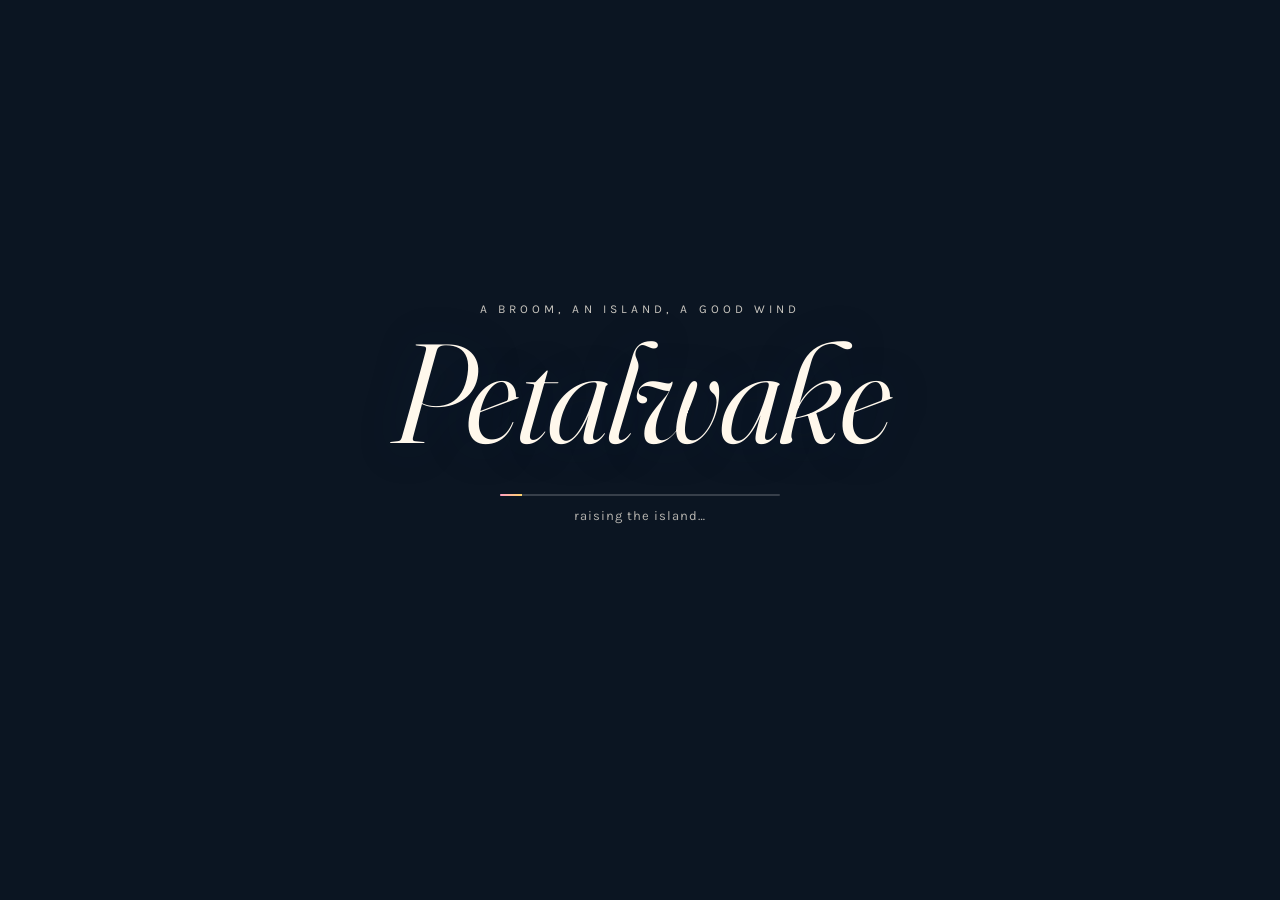
<file: index.html>
<!doctype html>
<html lang="en">
<head>
<meta charset="utf-8">
<meta name="viewport" content="width=device-width, initial-scale=1, maximum-scale=1, user-scalable=no, viewport-fit=cover">
<meta name="theme-color" content="#0b1420">
<meta name="mobile-web-app-capable" content="yes">
<meta name="apple-mobile-web-app-capable" content="yes">
<meta name="apple-mobile-web-app-status-bar-style" content="black-translucent">
<meta name="apple-mobile-web-app-title" content="Petalwake">
<link rel="manifest" href="./manifest.webmanifest">
<link rel="icon" href="./icon-192.png">
<link rel="apple-touch-icon" href="./icon-192.png">
<title>Petalwake</title>
<link rel="preconnect" href="https://fonts.googleapis.com">
<link rel="preconnect" href="https://fonts.gstatic.com" crossorigin>
<link href="https://fonts.googleapis.com/css2?family=Fraunces:ital,opsz,wght@0,9..144,300..600;1,9..144,300..500&family=Karla:wght@400;500;600&display=swap" rel="stylesheet">
<link rel="stylesheet" href="./src/ui/style.css">
<link rel="stylesheet" href="./src/ui/journal.css">
<link rel="stylesheet" href="./src/ui/extras.css">
<script type="importmap">
{ "imports": { "three": "./vendor/three/build/three.module.js", "three/addons/": "./vendor/three/examples/jsm/" } }
</script>
</head>
<body>
<canvas id="view"></canvas>

<div id="hud" hidden>
  <div class="hud-tl">
    <div class="seeds"><span class="seeds-icon"></span><span id="seedCount">0</span><span class="seeds-of">/ <span id="seedTotal">0</span></span>
      <span class="compass" id="compass" title="nearest wind seed"><svg viewBox="-12 -12 24 24" width="22" height="22"><path d="M0 -9 L5 6 L0 3 L-5 6 Z" fill="currentColor"/></svg><span id="seedDist"></span></span>
    </div>
    <div class="run"><span id="runPts">0</span><small>score</small></div>
    <div class="place" id="place"></div>
  </div>
  <div class="hud-bl">
    <div class="gust"><div class="gust-fill" id="gustFill"></div></div>
    <div class="gust-label">gust</div>
    <div class="trick" id="trick" hidden><kbd>Q</kbd>kickflip</div>
  </div>
  <div class="hud-br"><span id="speed">0</span><small>km/h</small></div>
  <div class="hud-tr" id="job" hidden>
    <div class="job-kicker"><span class="job-icon"></span>parcel for</div>
    <div class="job-name"><span id="jobName"></span><span class="job-spot" id="jobSpot"></span></div>
    <div class="job-meta"><span class="compass" id="jobCompass" title="where the parcel is going"><svg viewBox="-12 -12 24 24" width="22" height="22"><path d="M0 -9 L5 6 L0 3 L-5 6 Z" fill="currentColor"/></svg><span id="jobDist"></span></span><span class="job-count"><span id="jobCount">0</span> delivered</span></div>
    <div class="job-story" id="jobStory"></div>
    <div class="job-clock"><span class="job-time" id="jobTime">–:–</span><span class="job-par" id="jobPar"></span></div>
  </div>
  <div class="flow" id="flow"><div class="flow-top"><span class="flow-label" id="flowLabel"></span><span class="flow-mult" id="flowMult">×1</span></div><div class="flow-pts" id="flowPts">0</div><div class="flow-heat"><div id="flowHeat"></div></div></div>
  <div class="prompt" id="prompt"></div>
  <div class="card" id="card"><div class="card-kicker" id="cardKicker"></div><div class="card-name" id="cardName"></div><div class="card-sub" id="cardSub"></div></div>
  <div class="toast" id="toast"></div>
</div>

<div id="title">
  <div class="title-inner">
    <p class="kicker">a broom, an island, a good wind</p>
    <h1>Petalwake</h1>
    <div class="bar"><div class="bar-fill" id="loadFill"></div></div>
    <p class="status" id="loadStatus">gathering the wind…</p>
    <button id="retryLoad" hidden>Try again</button>
    <button id="start" hidden>Take off</button>
    <div class="records" id="records" hidden></div>
    <div class="keys" id="keys" hidden>
      <div><kbd>W</kbd><kbd>S</kbd> dive · climb</div>
      <div><kbd>A</kbd><kbd>D</kbd> bank</div>
      <div><kbd>Shift</kbd> ride the gust</div>
      <div><kbd>Space</kbd> ease up</div>
      <div><kbd>Mouse</kbd> steer · <kbd>C</kbd> camera · <kbd>I</kbd> invert pitch</div>
      <div><kbd>P</kbd> hide HUD · <kbd>M</kbd> mute · <kbd>J</kbd> journal</div>
    </div>
  </div>
</div>

<script type="module" src="./src/main.js?v=20261112b"></script>
</body>
</html>
</file>
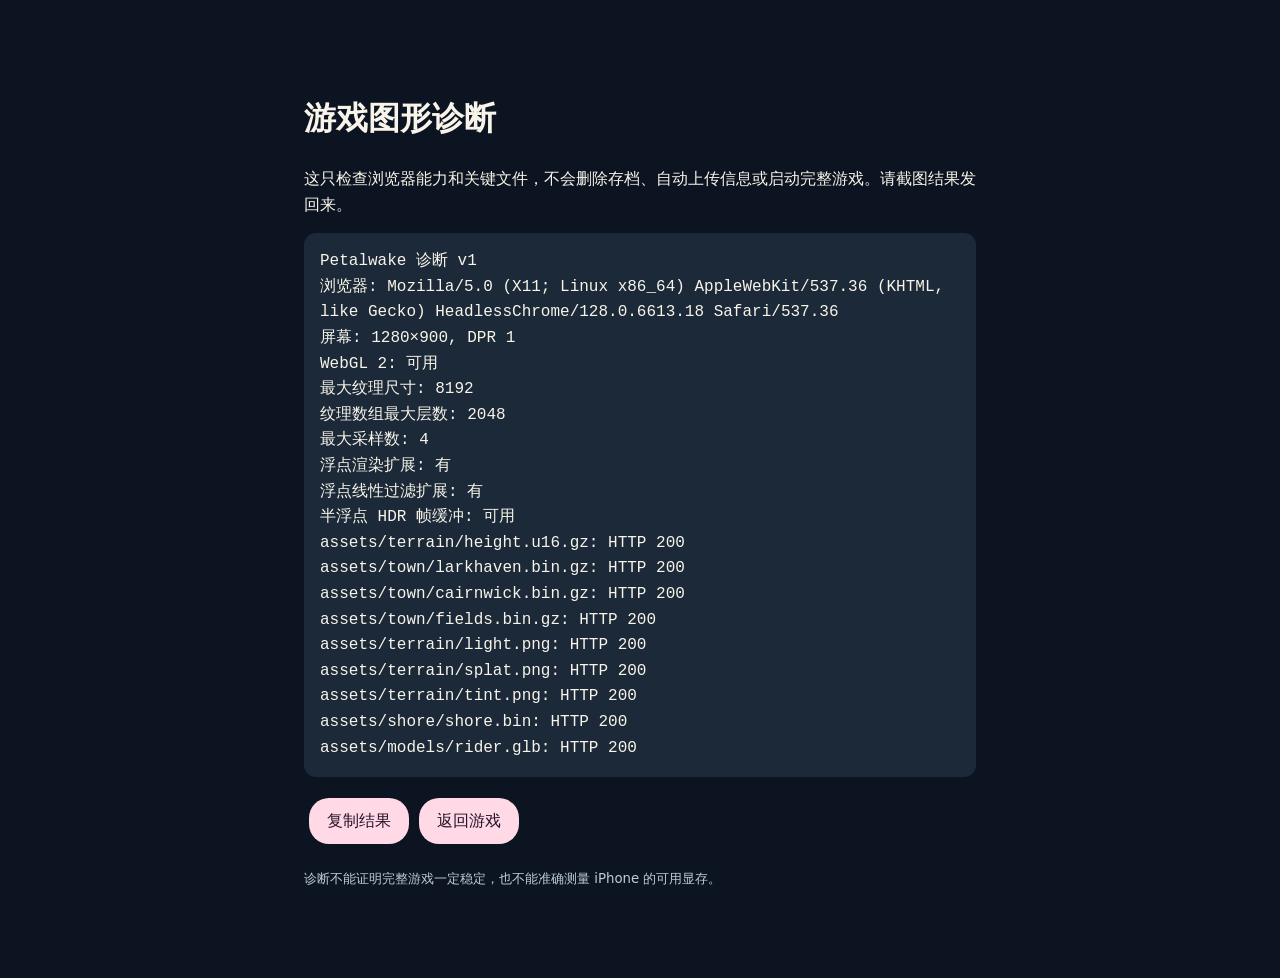
<file: diagnostics.html>
<!doctype html><html lang="zh-CN"><head><meta charset="utf-8"><meta name="viewport" content="width=device-width,initial-scale=1,viewport-fit=cover"><title>Petalwake 图形诊断</title><style>body{background:#0b1420;color:#f8f4e9;font:16px/1.6 system-ui,sans-serif;padding:5vw}main{max-width:42rem;margin:auto}pre{white-space:pre-wrap;overflow-wrap:anywhere;background:#1b2938;padding:16px;border-radius:12px}a,button{display:inline-block;margin:5px;padding:10px 18px;border:0;border-radius:20px;background:#ffd9e6;color:#251329;font:inherit;text-decoration:none}small{color:#bdcbd6}</style></head><body><main><h1>游戏图形诊断</h1><p>这只检查浏览器能力和关键文件，不会删除存档、自动上传信息或启动完整游戏。请截图结果发回来。</p><pre id="output">正在检查……</pre><button id="copy">复制结果</button><a href="./">返回游戏</a><p><small>诊断不能证明完整游戏一定稳定，也不能准确测量 iPhone 的可用显存。</small></p></main><script>
(async()=>{
 const lines=['Petalwake 诊断 v1', '浏览器: '+navigator.userAgent, `屏幕: ${innerWidth}×${innerHeight}, DPR ${devicePixelRatio}`];
 try {
  const canvas=document.createElement('canvas');canvas.width=2;canvas.height=2;const gl=canvas.getContext('webgl2',{antialias:false});
  if(!gl) lines.push('WebGL 2: 不可用'); else {
   const ext=!!gl.getExtension('EXT_color_buffer_float'), linear=!!gl.getExtension('OES_texture_float_linear');
   lines.push('WebGL 2: 可用',`最大纹理尺寸: ${gl.getParameter(gl.MAX_TEXTURE_SIZE)}`,`纹理数组最大层数: ${gl.getParameter(gl.MAX_ARRAY_TEXTURE_LAYERS)}`,`最大采样数: ${gl.getParameter(gl.MAX_SAMPLES)}`,`浮点渲染扩展: ${ext?'有':'无'}`,`浮点线性过滤扩展: ${linear?'有':'无'}`);
   const tex=gl.createTexture(), fb=gl.createFramebuffer();gl.bindTexture(gl.TEXTURE_2D,tex);gl.texStorage2D(gl.TEXTURE_2D,1,gl.RGBA16F,2,2);gl.bindFramebuffer(gl.FRAMEBUFFER,fb);gl.framebufferTexture2D(gl.FRAMEBUFFER,gl.COLOR_ATTACHMENT0,gl.TEXTURE_2D,tex,0);
   lines.push('半浮点 HDR 帧缓冲: '+(gl.checkFramebufferStatus(gl.FRAMEBUFFER)===gl.FRAMEBUFFER_COMPLETE?'可用':'不可用'));gl.deleteFramebuffer(fb);gl.deleteTexture(tex);
  }
 }catch(e){lines.push('图形检查异常: '+e.message)}
 const paths=['assets/terrain/height.u16.gz','assets/town/larkhaven.bin.gz','assets/town/cairnwick.bin.gz','assets/town/fields.bin.gz','assets/terrain/light.png','assets/terrain/splat.png','assets/terrain/tint.png','assets/shore/shore.bin','assets/models/rider.glb'];
 await Promise.all(paths.map(async path=>{const controller=new AbortController(), timer=setTimeout(()=>controller.abort(),12000);try{const r=await fetch('./'+path,{method:'HEAD',signal:controller.signal});lines.push(`${path}: HTTP ${r.status}`)}catch(e){lines.push(`${path}: 连接失败 (${e.name})`)}finally{clearTimeout(timer)}}));
 document.getElementById('output').textContent=lines.join('\n');
})();
document.getElementById('copy').onclick=async()=>{try{await navigator.clipboard.writeText(document.getElementById('output').textContent);document.getElementById('copy').textContent='已复制'}catch(e){document.getElementById('copy').textContent='请截图结果'}};
</script></body></html>
</file>
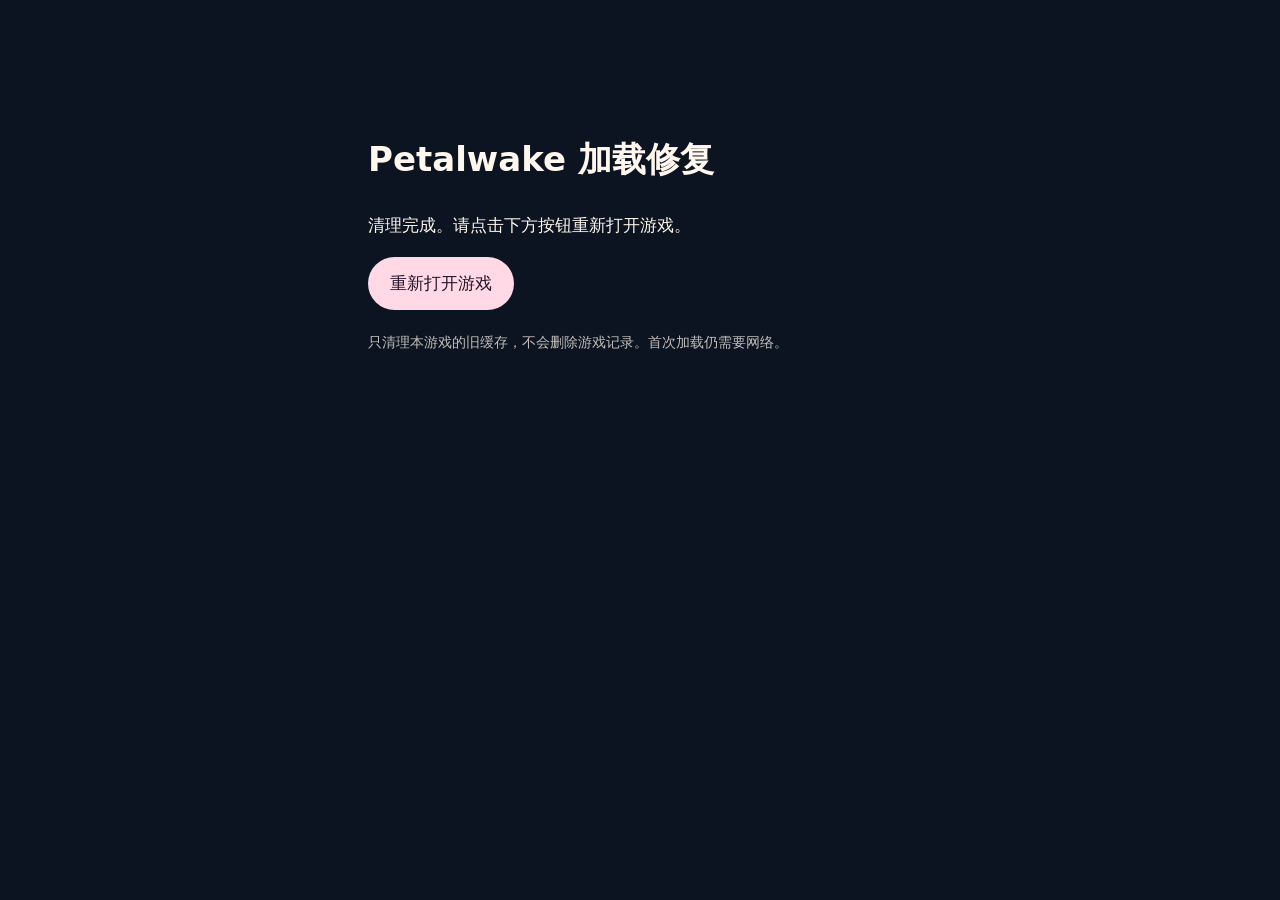
<file: repair.html>
<!doctype html>
<html lang="zh-CN"><head><meta charset="utf-8"><meta name="viewport" content="width=device-width,initial-scale=1,viewport-fit=cover"><title>Petalwake 修复</title><style>body{background:#0b1420;color:#fff6ee;font:17px/1.7 system-ui,sans-serif;margin:0;padding:12vh 7vw}main{max-width:34rem;margin:auto}a,button{display:inline-block;background:#ffd9e6;color:#251329;padding:12px 22px;border:0;border-radius:28px;font:inherit;text-decoration:none}small{opacity:.75}[hidden]{display:none!important}</style></head><body><main><h1>Petalwake 加载修复</h1><p id="status">正在清理旧版游戏缓存……</p><a id="open" href="./" hidden>重新打开游戏</a><p><small>只清理本游戏的旧缓存，不会删除游戏记录。首次加载仍需要网络。</small></p></main><script>
(async()=>{try{if('serviceWorker' in navigator){const scope=new URL('./',location.href).href;const reg=await navigator.serviceWorker.getRegistration(scope);if(reg&&reg.scope===scope)await reg.unregister()}if('caches' in window)for(const key of await caches.keys())if(key.startsWith('petalwake-'))await caches.delete(key);document.getElementById('status').textContent='清理完成。请点击下方按钮重新打开游戏。';document.getElementById('open').hidden=false}catch(e){document.getElementById('status').textContent='清理未完成。请检查网络后重新打开此页面。'}})();
</script></body></html>
</file>
<file: src/ui/style.css>
:root {
  --ink: #fff8ec;
  --petal: #ff9ec4;
  --gold: #ffd36b;
}
* { box-sizing: border-box; }
[hidden] { display: none !important; }
html, body { margin: 0; height: 100%; background: #0b1420; overflow: hidden; }
body { font-family: "Karla", system-ui, sans-serif; color: var(--ink); -webkit-font-smoothing: antialiased; }
#view { position: fixed; inset: 0; width: 100vw; height: 100vh; display: block; outline: none; }

/* ---------- title ---------- */
#title {
  position: fixed; inset: 0; display: grid; place-items: center; text-align: center;
  background: radial-gradient(120% 90% at 50% 40%, rgba(9, 22, 40, 0.05), rgba(6, 14, 28, 0.62));
  transition: opacity 1.4s ease, visibility 1.4s; z-index: 5;
}
#title.loading { background: #0b1522; }
#title.gone { opacity: 0; visibility: hidden; pointer-events: none; }
.title-inner { padding: 24px; transform: translateY(-4vh); }
.kicker { margin: 0 0 10px; letter-spacing: 0.34em; text-transform: uppercase; font-size: 12px; opacity: 0.78; }
h1 {
  margin: 0; font-family: "Fraunces", Georgia, serif; font-weight: 340; font-style: italic;
  font-size: clamp(64px, 11vw, 168px); line-height: 0.95; letter-spacing: -0.02em;
  text-shadow: 0 2px 40px rgba(10, 30, 60, 0.45);
}
.bar { width: min(280px, 60vw); height: 2px; margin: 34px auto 12px; background: rgba(255, 255, 255, 0.18); overflow: hidden; border-radius: 2px; }
.bar-fill { height: 100%; width: 0%; background: linear-gradient(90deg, var(--petal), var(--gold)); transition: width 0.35s ease; }
.status { margin: 0; font-size: 13px; letter-spacing: 0.08em; opacity: 0.7; min-height: 1.4em; }
#start, #retryLoad {
  margin-top: 30px; padding: 15px 44px; font: 600 14px "Karla", sans-serif; letter-spacing: 0.3em; text-transform: uppercase;
  color: #2a1730; background: linear-gradient(180deg, #fff3e2, #ffd9e6); border: 0; border-radius: 999px; cursor: pointer;
  box-shadow: 0 10px 40px rgba(255, 150, 200, 0.35), inset 0 -2px 0 rgba(120, 40, 80, 0.18);
  transition: transform 0.18s ease, box-shadow 0.18s ease;
}
#start:hover, #retryLoad:hover { transform: translateY(-2px) scale(1.03); box-shadow: 0 16px 50px rgba(255, 150, 200, 0.5), inset 0 -2px 0 rgba(120, 40, 80, 0.18); }
.keys { margin-top: 34px; display: flex; gap: 10px 26px; flex-wrap: wrap; justify-content: center; font-size: 13px; opacity: 0.86; max-width: 760px; }
kbd {
  display: inline-block; min-width: 24px; padding: 3px 7px; margin-right: 4px; font: 600 11px "Karla", sans-serif; letter-spacing: 0.06em;
  border: 1px solid rgba(255, 255, 255, 0.5); border-radius: 6px; background: rgba(255, 255, 255, 0.10);
}

/* ---------- hud ---------- */
#hud { position: fixed; inset: 0; pointer-events: none; z-index: 3; transition: opacity 0.6s ease; text-shadow: 0 1px 12px rgba(0, 20, 50, 0.55); }
#hud.quiet { opacity: 0; }
.hud-tl { position: absolute; left: 30px; top: 26px; }
.seeds { display: flex; align-items: baseline; gap: 8px; font-family: "Fraunces", serif; font-size: 34px; font-style: italic; }
.seeds-of { font-size: 16px; opacity: 0.7; font-style: normal; font-family: "Karla", sans-serif; }
.seeds-icon { width: 15px; height: 15px; border-radius: 50%; background: radial-gradient(circle at 35% 35%, #fff, var(--gold) 55%, #ff9f43); box-shadow: 0 0 16px var(--gold); align-self: center; }
.place { margin-top: 6px; font-size: 12px; letter-spacing: 0.3em; text-transform: uppercase; opacity: 0; transition: opacity 1.2s ease; }
.place.show { opacity: 0.85; }
.hud-bl { position: absolute; left: 30px; bottom: 28px; width: 190px; }
.gust { height: 4px; border-radius: 4px; background: rgba(255, 255, 255, 0.22); overflow: hidden; }
.gust-fill { height: 100%; width: 0%; background: linear-gradient(90deg, #fff, var(--petal)); border-radius: 4px; }
.gust-label { margin-top: 7px; font-size: 10px; letter-spacing: 0.34em; text-transform: uppercase; opacity: 0.7; }
.hud-br { position: absolute; right: 32px; bottom: 22px; font-family: "Fraunces", serif; font-style: italic; font-size: 44px; line-height: 1; }
.hud-br small { font: 500 11px "Karla", sans-serif; letter-spacing: 0.3em; text-transform: uppercase; margin-left: 8px; opacity: 0.7; }
.toast {
  position: absolute; left: 50%; top: 15%; transform: translateX(-50%); font-family: "Fraunces", serif; font-style: italic; font-size: clamp(22px, 2.6vw, 38px);
  opacity: 0; transition: opacity 0.9s ease; white-space: nowrap;
}
.toast.show { opacity: 0.96; }

.compass { display: inline-flex; align-items: center; gap: 6px; margin-left: 14px; font: 500 12px "Karla", sans-serif; letter-spacing: 0.12em; opacity: 0.8; font-style: normal; }
.compass svg { color: var(--gold); filter: drop-shadow(0 0 6px rgba(255, 211, 107, 0.7)); transition: transform 0.12s linear; }

/* ---------- errands: the parcel (top right), the landing prompt, the delivery card, the trick ---------- */
.hud-tr { position: absolute; right: 32px; top: 26px; text-align: right; }
.job-kicker { font-size: 10px; letter-spacing: 0.34em; text-transform: uppercase; opacity: 0.75; }
.job-icon {
  display: inline-block; width: 12px; height: 11px; margin-right: 10px; border-radius: 2px; vertical-align: -1px;
  background: linear-gradient(#fff8ec, #fff8ec) center / 2px 100% no-repeat, linear-gradient(#fff8ec, #fff8ec) center / 100% 2px no-repeat, linear-gradient(135deg, var(--gold), #ff9f43);
  box-shadow: 0 0 14px rgba(255, 211, 107, 0.85);
}
.job-name { margin-top: 3px; font: italic 400 28px/1.12 "Fraunces", serif; }
.job-spot { font: 500 12px "Karla", sans-serif; letter-spacing: 0.12em; opacity: 0.7; }
.job-meta { margin-top: 5px; display: flex; justify-content: flex-end; align-items: center; gap: 14px; font: 500 12px "Karla", sans-serif; letter-spacing: 0.12em; }
.job-meta .compass { margin-left: 0; }
.job-count { opacity: 0.7; }
#job.fresh .job-name { animation: job-fresh 1.8s ease; }
@keyframes job-fresh { 0% { opacity: 0; transform: translateY(8px); color: var(--gold); } 35% { opacity: 1; color: var(--gold); } 100% { transform: none; color: var(--ink); } }

.prompt {
  position: absolute; left: 50%; bottom: 9%; transform: translate(-50%, 8px); display: flex; align-items: center; gap: 10px; white-space: nowrap;
  font: 500 13px "Karla", sans-serif; letter-spacing: 0.2em; text-transform: uppercase; opacity: 0; transition: opacity 0.4s ease, transform 0.4s ease;
}
.prompt.show { opacity: 0.96; transform: translate(-50%, 0); }
.prompt kbd { margin-right: 0; padding: 4px 10px; font-size: 12px; background: rgba(255, 255, 255, 0.16); }
.prompt .x2 { margin: 0 2px 0 -3px; font-weight: 600; letter-spacing: 0.04em; color: var(--gold); }
.prompt em { margin-left: 8px; font: italic 400 21px/1 "Fraunces", serif; letter-spacing: 0; text-transform: none; }
.prompt small { margin-left: 18px; font-size: 10px; letter-spacing: 0.26em; opacity: 0.62; }
.prompt small kbd { margin-right: 7px; padding: 2px 6px; font-size: 10px; }

.card { position: absolute; left: 50%; top: 23%; transform: translate(-50%, 12px); text-align: center; white-space: nowrap; opacity: 0; transition: opacity 0.8s ease, transform 1s cubic-bezier(0.2, 0.9, 0.2, 1); }
.card.show { opacity: 1; transform: translate(-50%, 0); }
.card-kicker { font-size: 11px; letter-spacing: 0.42em; text-transform: uppercase; color: var(--gold); text-shadow: 0 0 18px rgba(255, 211, 107, 0.5), 0 1px 12px rgba(0, 20, 50, 0.55); }
.card-name { margin-top: 5px; font: italic 340 clamp(34px, 4.6vw, 68px)/1.05 "Fraunces", Georgia, serif; letter-spacing: -0.01em; text-shadow: 0 2px 30px rgba(10, 30, 60, 0.5); }
.card-name::after { content: ""; display: block; width: 72px; height: 1px; margin: 13px auto 0; background: linear-gradient(90deg, transparent, var(--gold), transparent); }
.card-sub { margin-top: 11px; font-size: 12px; letter-spacing: 0.22em; text-transform: uppercase; opacity: 0.85; }

.trick { margin-top: 12px; font-size: 10px; letter-spacing: 0.34em; text-transform: uppercase; opacity: 0.75; transition: opacity 0.3s ease; }
.trick kbd { min-width: 20px; padding: 2px 6px; margin-right: 8px; text-align: center; }
.trick.cool { opacity: 0.3; }
</file>
<file: src/ui/journal.css>
/* The journal: treasure counter, found card, and the page on J. Uses the HUD's own type and inks. */

/* ---------- counter (in .hud-tl, under the seeds) ---------- */
.treasures { display: flex; align-items: center; gap: 8px; margin-top: 4px; font: 500 13px "Karla", sans-serif; letter-spacing: 0.08em; }
.treasures-gem {
  width: 11px; height: 11px; transform: rotate(45deg); border-radius: 2px; margin: 0 4px 0 2px;
  background: linear-gradient(135deg, #fff, #ffd9ec 45%, #b9a3ff); box-shadow: 0 0 12px rgba(255, 200, 235, 0.9);
}
.treasures-n { font: italic 400 22px "Fraunces", serif; letter-spacing: 0; }
.treasures-of { opacity: 0.72; text-transform: lowercase; }
.treasures kbd { margin-left: 6px; opacity: 0.6; min-width: 20px; padding: 2px 6px; text-align: center; }
.treasures.bump .treasures-n { animation: treasure-bump 0.9s ease; }
@keyframes treasure-bump { 0% { transform: scale(1); } 25% { transform: scale(1.7); color: var(--gold); } 100% { transform: scale(1); } }

/* ---------- found card ---------- */
.treasure-card {
  --tint: #ffe2a8;
  position: fixed; left: 50%; bottom: 12%; transform: translate(-50%, 18px); z-index: 4; pointer-events: none;
  width: min(620px, 86vw); padding: 22px 34px 24px; text-align: center; color: var(--ink);
  background: linear-gradient(180deg, rgba(10, 22, 40, 0.50), rgba(10, 22, 40, 0.66));
  border: 1px solid rgba(255, 255, 255, 0.22); border-radius: 18px;
  box-shadow: 0 18px 60px rgba(0, 10, 30, 0.45), inset 0 1px 0 rgba(255, 255, 255, 0.16);
  -webkit-backdrop-filter: blur(8px); backdrop-filter: blur(8px);
  opacity: 0; transition: opacity 0.7s ease, transform 0.9s cubic-bezier(0.2, 0.9, 0.2, 1);
}
.treasure-card.show { opacity: 1; transform: translate(-50%, 0); }
.treasure-card::before {
  content: ""; position: absolute; left: 50%; top: -9px; width: 16px; height: 16px; transform: translateX(-50%) rotate(45deg); border-radius: 3px;
  background: linear-gradient(135deg, #fff, var(--tint)); box-shadow: 0 0 22px var(--tint);
}
.tc-kicker { margin: 0 0 6px; font-size: 11px; letter-spacing: 0.36em; text-transform: uppercase; opacity: 0.75; }
.tc-name { margin: 0; font: italic 400 clamp(28px, 3.4vw, 46px)/1.05 "Fraunces", Georgia, serif; text-shadow: 0 2px 24px rgba(0, 20, 50, 0.5); }
.tc-lore { margin: 12px auto 0; max-width: 46ch; font-size: 15px; line-height: 1.5; opacity: 0.92; }
.tc-place { margin: 12px 0 0; font-size: 10px; letter-spacing: 0.34em; text-transform: uppercase; opacity: 0.6; }

/* ---------- the page ---------- */
.journal {
  position: fixed; inset: 0; z-index: 6; display: grid; place-items: center; padding: 3vh 3vw; color: var(--ink);
  background: radial-gradient(120% 100% at 50% 40%, rgba(8, 20, 38, 0.62), rgba(5, 12, 26, 0.86));
  -webkit-backdrop-filter: blur(7px) saturate(0.9); backdrop-filter: blur(7px) saturate(0.9);
  opacity: 0; transition: opacity 0.35s ease;
}
.journal.show { opacity: 1; }
.journal-inner { width: min(1120px, 100%); max-height: 94vh; display: flex; flex-direction: column; }
.journal header { text-align: center; margin-bottom: 2.2vh; }
.j-kicker { margin: 0 0 6px; font-size: 11px; letter-spacing: 0.36em; text-transform: uppercase; opacity: 0.7; }
.journal h2 { margin: 0; font: italic 340 clamp(30px, 4.2vw, 58px)/1 "Fraunces", Georgia, serif; letter-spacing: -0.01em; }
.j-sum { margin: 10px 0 0; font-size: 12px; letter-spacing: 0.3em; text-transform: uppercase; color: var(--gold); opacity: 0.95; }
.j-list { display: grid; grid-template-columns: repeat(auto-fit, minmax(330px, 1fr)); gap: 10px 22px; overflow-y: auto; padding: 4px 6px; }
.j-entry {
  --tint: rgba(255, 255, 255, 0.5);
  display: flex; gap: 14px; align-items: flex-start; padding: 12px 16px 13px; border-radius: 12px;
  background: rgba(255, 255, 255, 0.045); border: 1px solid rgba(255, 255, 255, 0.09);
}
.j-entry.found { background: rgba(255, 255, 255, 0.10); border-color: rgba(255, 255, 255, 0.22); }
.j-gem { flex: none; width: 12px; height: 12px; margin-top: 7px; transform: rotate(45deg); border-radius: 2px; border: 1px solid rgba(255, 255, 255, 0.45); }
.j-entry.found .j-gem { border: 0; background: linear-gradient(135deg, #fff, var(--tint)); box-shadow: 0 0 14px var(--tint); }
.j-entry h3 { margin: 0; font: italic 400 21px/1.15 "Fraunces", Georgia, serif; }
.j-entry:not(.found) h3 { opacity: 0.55; font-size: 17px; }
.j-where { margin: 4px 0 0; font-size: 10px; letter-spacing: 0.3em; text-transform: uppercase; opacity: 0.62; }
.j-lore { margin: 6px 0 0; font-size: 14px; line-height: 1.45; opacity: 0.9; }
.j-entry:not(.found) .j-lore { font-style: italic; opacity: 0.74; }
.journal footer { margin-top: 2vh; text-align: center; font-size: 12px; letter-spacing: 0.2em; text-transform: uppercase; opacity: 0.6; }
</file>
<file: src/ui/extras.css>
/* ---------- score, flow chain, errand clock ---------- */
.run { margin-top: 4px; display: flex; align-items: baseline; gap: 7px; font: italic 400 20px "Fraunces", serif; }
.run small { font: 500 10px "Karla", sans-serif; font-style: normal; letter-spacing: 0.3em; text-transform: uppercase; opacity: 0.7; }

.flow { position: absolute; left: 50%; bottom: calc(9% + 46px); transform: translate(-50%, 10px); text-align: center; opacity: 0; transition: opacity 0.35s ease, transform 0.35s ease; }
.flow.show { opacity: 1; transform: translate(-50%, 0); }
.flow-top { display: flex; justify-content: center; align-items: baseline; gap: 10px; font-size: 11px; letter-spacing: 0.32em; text-transform: uppercase; }
.flow-label { opacity: 0.85; }
.flow-mult { font: italic 500 22px "Fraunces", serif; letter-spacing: 0; color: var(--gold); text-shadow: 0 0 16px rgba(255, 211, 107, 0.6); }
.flow-pts { font: italic 340 30px/1.1 "Fraunces", serif; }
.flow-heat { width: 120px; height: 2px; margin: 5px auto 0; background: rgba(255, 255, 255, 0.2); border-radius: 2px; overflow: hidden; }
.flow-heat > div { height: 100%; width: 0; background: linear-gradient(90deg, var(--petal), var(--gold)); }
.flow.pop .flow-mult { animation: flow-pop 0.5s ease; }
@keyframes flow-pop { 0% { transform: scale(1); } 35% { transform: scale(1.5); } 100% { transform: scale(1); } }

.job-story { margin-top: 6px; max-width: 300px; margin-left: auto; font-size: 12px; line-height: 1.35; opacity: 0.85; }
.job-story b { font: italic 500 14px "Fraunces", serif; }
.job-story small { display: block; font-size: 11px; opacity: 0.7; font-style: italic; }
.job-clock { margin-top: 6px; display: flex; justify-content: flex-end; align-items: baseline; gap: 10px; font: 500 11px "Karla", sans-serif; letter-spacing: 0.12em; }
.job-time { font: italic 500 22px "Fraunces", serif; letter-spacing: 0; }
.job-time[data-medal="gold"] { color: var(--gold); }
.job-time[data-medal="silver"] { color: #dfe8f2; }
.job-time[data-medal="bronze"] { color: #e8a878; }
.job-time[data-medal="none"] { opacity: 0.6; }
.job-par { opacity: 0.7; }

.records { margin: 26px auto 0; display: flex; gap: 28px; justify-content: center; flex-wrap: wrap; }
.records div { display: flex; flex-direction: column; align-items: center; }
.records b { font: italic 400 24px "Fraunces", serif; }
.records span { margin-top: 2px; font-size: 10px; letter-spacing: 0.3em; text-transform: uppercase; opacity: 0.7; }
.records .m { font-style: normal; margin: 0 6px 0 2px; font-size: 16px; }
.m.gold { color: var(--gold); } .m.silver { color: #dfe8f2; } .m.bronze { color: #e8a878; }

/* ---------- postcard ---------- */
.postcard { position: fixed; inset: 0; z-index: 20; display: flex; align-items: center; justify-content: center; background: rgba(8, 14, 24, 0.72); backdrop-filter: blur(6px); padding: 16px; }
.pc-inner { max-width: min(92vw, 1000px); text-align: center; }
.pc-inner img { width: 100%; max-height: 74vh; object-fit: contain; border-radius: 4px; box-shadow: 0 30px 80px rgba(0, 0, 0, 0.5); transform: rotate(-1.2deg); }
.pc-row { margin-top: 20px; display: flex; gap: 12px; justify-content: center; }
.pc-row button, .pc-row a { padding: 11px 26px; font: 600 12px "Karla", sans-serif; letter-spacing: 0.26em; text-transform: uppercase; text-decoration: none; color: #2a1730;
  background: linear-gradient(180deg, #fff3e2, #ffd9e6); border: 0; border-radius: 999px; cursor: pointer; }
.pc-row [data-act="close"] { background: rgba(255, 255, 255, 0.16); color: var(--ink); }

/* ---------- touch ---------- */
body.touch, body.touch * { -webkit-tap-highlight-color: transparent; -webkit-user-select: none; user-select: none; -webkit-touch-callout: none; }
body.touch #view { touch-action: none; }
#touch { position: fixed; inset: 0; z-index: 4; pointer-events: none; touch-action: none; }
.t-stickzone { position: absolute; left: 0; top: 64px; bottom: 0; width: 52%; pointer-events: auto; touch-action: none; }
.t-base { position: absolute; width: 124px; height: 124px; margin: -62px 0 0 -62px; border-radius: 50%; border: 1.5px solid rgba(255, 255, 255, 0.35);
  background: radial-gradient(circle, rgba(255, 255, 255, 0.10), rgba(255, 255, 255, 0.02)); opacity: 0; transition: opacity 0.2s ease; left: 22%; top: 70%; }
.t-base.on { opacity: 1; transition: none; }
.t-knob { position: absolute; left: 50%; top: 50%; width: 52px; height: 52px; margin: -26px 0 0 -26px; border-radius: 50%;
  background: radial-gradient(circle at 35% 35%, #fff, #ffd9e6 60%, #ff9ec4); box-shadow: 0 4px 20px rgba(255, 150, 200, 0.5); }
.t-hint { position: absolute; left: max(28px, env(safe-area-inset-left)); bottom: 70px; margin: 0; font-size: 11px; letter-spacing: 0.3em; text-transform: uppercase; opacity: 0.7; transition: opacity 1s ease; text-shadow: 0 1px 10px rgba(0, 20, 50, 0.6); }
.t-hint.gone { opacity: 0; }
.t-right { position: absolute; right: max(18px, env(safe-area-inset-right)); bottom: max(18px, env(safe-area-inset-bottom)); width: 210px; height: 210px; pointer-events: none; }
.t-btn { position: absolute; pointer-events: auto; touch-action: none; border-radius: 50%; border: 1.5px solid rgba(255, 255, 255, 0.45); color: var(--ink);
  background: rgba(20, 30, 50, 0.28); backdrop-filter: blur(4px); font: 600 11px "Karla", sans-serif; letter-spacing: 0.2em; text-transform: uppercase;
  display: flex; align-items: center; justify-content: center; text-shadow: 0 1px 8px rgba(0, 20, 50, 0.6); transition: transform 0.08s ease, background 0.15s ease; }
.t-btn.down { transform: scale(0.92); background: rgba(255, 158, 196, 0.45); }
.t-boost { right: 0; bottom: 0; width: 96px; height: 96px; border-color: rgba(255, 211, 107, 0.7); }
.t-brake { right: 108px; bottom: 0; width: 70px; height: 70px; }
.t-land { right: 4px; bottom: 112px; width: 82px; height: 82px; border-color: rgba(255, 158, 196, 0.85); background: rgba(255, 158, 196, 0.25); animation: t-glow 1.4s ease-in-out infinite; }
.t-land.gold { border-color: var(--gold); background: rgba(255, 211, 107, 0.3); }
.t-flip { right: 104px; bottom: 84px; width: 60px; height: 60px; }
.t-flip.cool { opacity: 0.35; }
@keyframes t-glow { 50% { box-shadow: 0 0 26px rgba(255, 211, 107, 0.55); } }
.t-top { position: absolute; left: 50%; top: max(10px, env(safe-area-inset-top)); transform: translateX(-50%); display: flex; gap: 8px; pointer-events: auto; }
.t-mini { width: 38px; height: 38px; border-radius: 50%; border: 1px solid rgba(255, 255, 255, 0.35); background: rgba(20, 30, 50, 0.3); color: var(--ink); font-size: 17px; line-height: 1; padding: 0; }
.t-mini.lit { background: rgba(255, 211, 107, 0.4); border-color: var(--gold); }
.t-rotate { position: absolute; left: 50%; top: 58px; transform: translateX(-50%); padding: 9px 14px; border-radius: 12px; background: rgba(10, 20, 35, 0.6); font-size: 12px; letter-spacing: 0.06em;
  white-space: nowrap; pointer-events: auto; display: none; }
.t-rotate.show { display: block; }
.t-rotate button { margin-left: 8px; border: 0; border-radius: 999px; padding: 4px 12px; background: #ffd9e6; color: #2a1730; font: 600 11px "Karla", sans-serif; }

/* the HUD rearranged around the thumbs */
body.touch .hud-tl { left: max(16px, env(safe-area-inset-left)); top: max(12px, env(safe-area-inset-top)); }
body.touch .hud-tr { right: max(16px, env(safe-area-inset-right)); top: max(12px, env(safe-area-inset-top)); }
body.touch .hud-bl { left: 50%; bottom: max(10px, env(safe-area-inset-bottom)); width: 150px; transform: translateX(-50%); text-align: center; }
body.touch .hud-bl .trick { display: none; }
body.touch .hud-br { right: auto; left: 50%; bottom: 40px; transform: translateX(-50%); font-size: 22px; opacity: 0.8; }
body.touch .prompt { bottom: 76px; }
body.touch .flow { bottom: 128px; }
body.touch .prompt kbd { text-transform: uppercase; }
body.touch #title .keys { font-size: 12px; gap: 6px 18px; }
body.touch #start { padding: 18px 54px; font-size: 15px; }

/* small screens: everything a size down so the island still shows */
@media (max-height: 520px), (max-width: 700px) {
  .seeds { font-size: 24px; }
  .job-name { font-size: 19px; }
  .job-story { max-width: 220px; font-size: 11px; }
  .job-story small { display: none; }
  .job-time { font-size: 17px; }
  .card { top: 18%; white-space: normal; width: 86vw; }
  .card-name { font-size: clamp(26px, 6vw, 44px); }
  .card-sub { font-size: 10px; letter-spacing: 0.14em; }
  .toast { font-size: 20px; white-space: normal; width: 86vw; text-align: center; }
  .flow-pts { font-size: 22px; }
  .prompt { font-size: 11px; letter-spacing: 0.12em; }
  .prompt em { font-size: 16px; }
  #title h1 { font-size: clamp(44px, 12vw, 90px); }
  .title-inner { transform: none; }
  .keys { margin-top: 18px; }
  .records { margin-top: 16px; gap: 18px; }
}
@media (max-width: 700px) and (orientation: portrait) {
  .job-story, .job-clock .job-par { display: none; }
}
</file>
